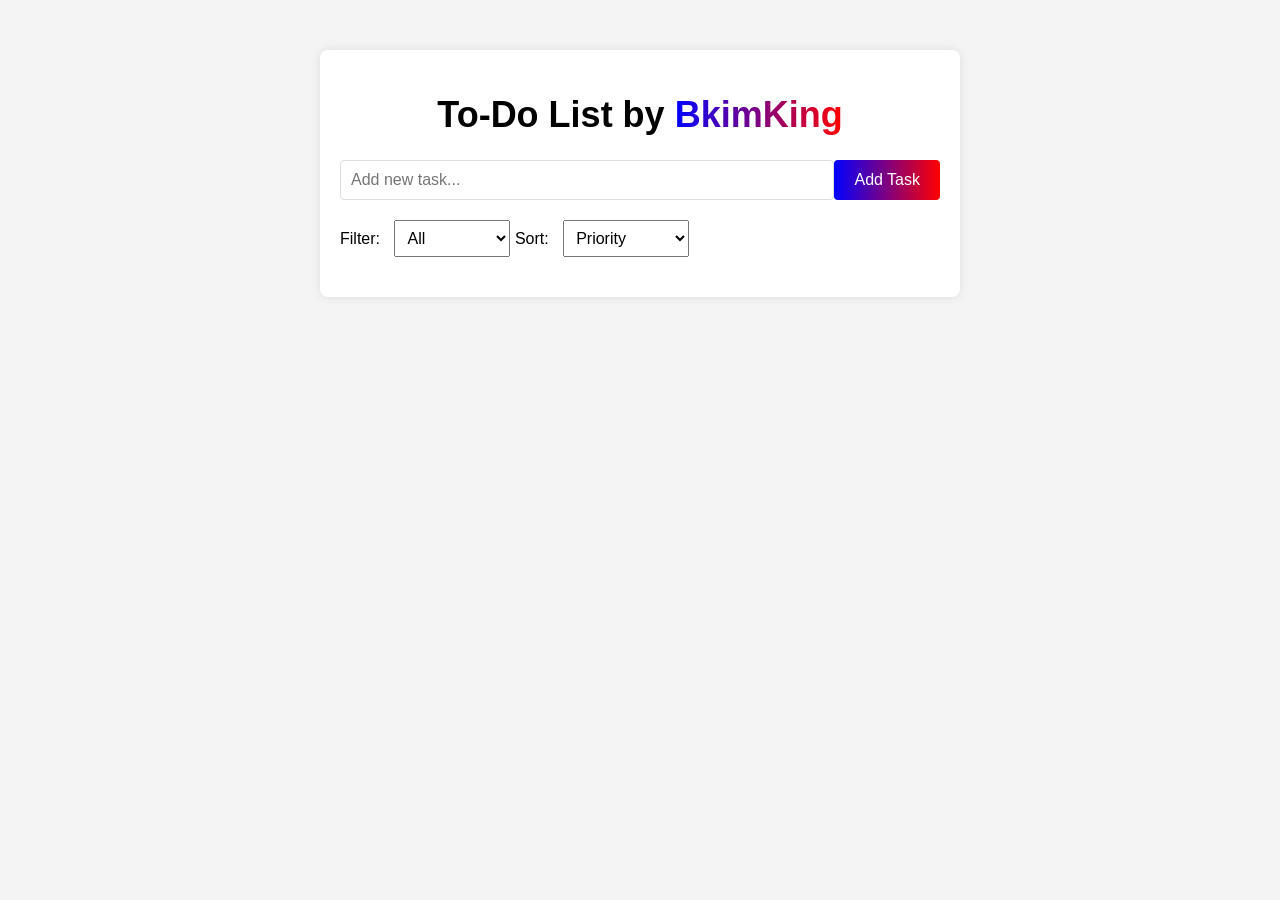
<file: index.html>
<!DOCTYPE html>
<html lang="en">
<head>
    <meta charset="UTF-8">
    <meta name="viewport" content="width=device-width, initial-scale=1.0">
    <title>To-Do List By BkimKing</title>
    <link rel="icon" href="icon.jpg">
    <link rel="stylesheet" href="css/styles.css">
</head>
<body>
    <div class="container">
        <h1>To-Do List by <span>BkimKing</span></h1>
        <form id="todo-form">
            <input type="text" id="task-input" placeholder="Add new task..." required>
            <button type="submit">Add Task</button>
        </form>
        <div class="controls">
            <label for="filter">Filter:</label>
            <select id="filter">
                <option value="all">All</option>
                <option value="completed">Completed</option>
                <option value="pending">Pending</option>
            </select>
            <label for="sort" class="sort">Sort:</label>
            <select id="sort">
                <option value="priority">Priority</option>
                <option value="alphabetical">Alphabetical</option>
            </select>
        </div>
        <ul id="task-list"></ul>
    </div>

    <script src="js/script.js"></script>
</body>
</html>
</file>
<file: css/styles.css>
body {
    font-family: Arial, sans-serif;
    margin: 0;
    padding: 0;
    background-color: #f4f4f4;
}

.container {
    max-width: 600px;
    margin: 50px auto;
    background-color: #fff;
    border-radius: 8px;
    padding: 20px;
    box-shadow: 0 0 10px rgba(0, 0, 0, 0.1);
}

h1 {
    font-size: 36px;
    font-family: Arial, sans-serif;
    text-align: center;
}

h1 span {
    background-image: linear-gradient(to right, blue, red);
    background-clip: text;
    -webkit-background-clip: text;
    color: transparent;
    animation: typing 2s steps(10) infinite;
}

@keyframes typing {
    from {
        width: 0
    }

    to {
        width: 100%
    }
}

form {
    display: flex;
    margin-bottom: 20px;
}

input[type="text"] {
    flex: 1;
    padding: 10px;
    border: 1px solid #ddd;
    border-radius: 4px;
    font-size: 16px;
}

button {
    padding: 10px 20px;
    background-image: linear-gradient(to right, blue, red);
    color: white;
    border: none;
    border-radius: 4px;
    cursor: pointer;
    font-size: 16px;
}

button:hover {
    background-image: linear-gradient(to right, lightblue, pink);
    color: black;
}

.controls {
    margin-bottom: 20px;
}

label {
    margin-right: 10px;
}

select {
    padding: 8px;
    font-size: 16px;
}

ul {
    list-style-type: none;
    padding: 0;
}

li {
    display: flex;
    align-items: center;
    padding: 10px;
    border-bottom: 1px solid #ddd;
}

li:last-child {
    border-bottom: none;
}

.checkbox {
    margin-right: 10px;
}

.delete-btn,
.edit-btn {
    margin-left: auto;
    background-color: #f44336;
    color: white;
    border: none;
    border-radius: 4px;
    cursor: pointer;
    padding: 5px 10px;
    font-size: 14px;
    margin-left: 10px;
}

.delete-btn:hover,
.edit-btn:hover {
    background-color: #d32f2f;
}

.cancel-message {
    position: fixed;
    top: 20px;
    left: 50%;
    transform: translateX(-50%);
    background-color: #f44336;
    color: white;
    padding: 10px 20px;
    border-radius: 4px;
    box-shadow: 0 2px 4px rgba(0, 0, 0, 0.2);
    z-index: 999;
    opacity: 0;
    transition: opacity 0.3s ease-in-out;
}

.cancel-message.show {
    opacity: 1;
}

/* Responsive Styles */
@media screen and (max-width: 668px) {
    .container {
        max-width: 90%;
    }

    input[type="text"],
    button {
        font-size: 14px;
    }

    .delete-btn,
    .edit-btn {
        padding: 4px 8px;
        font-size: 12px;
    }
}
@media screen and (max-width: 450px) {
    label{
        display: flex;
        padding: 15px 0 0 0;
        margin-right: 10px;
    }
}
</file>
